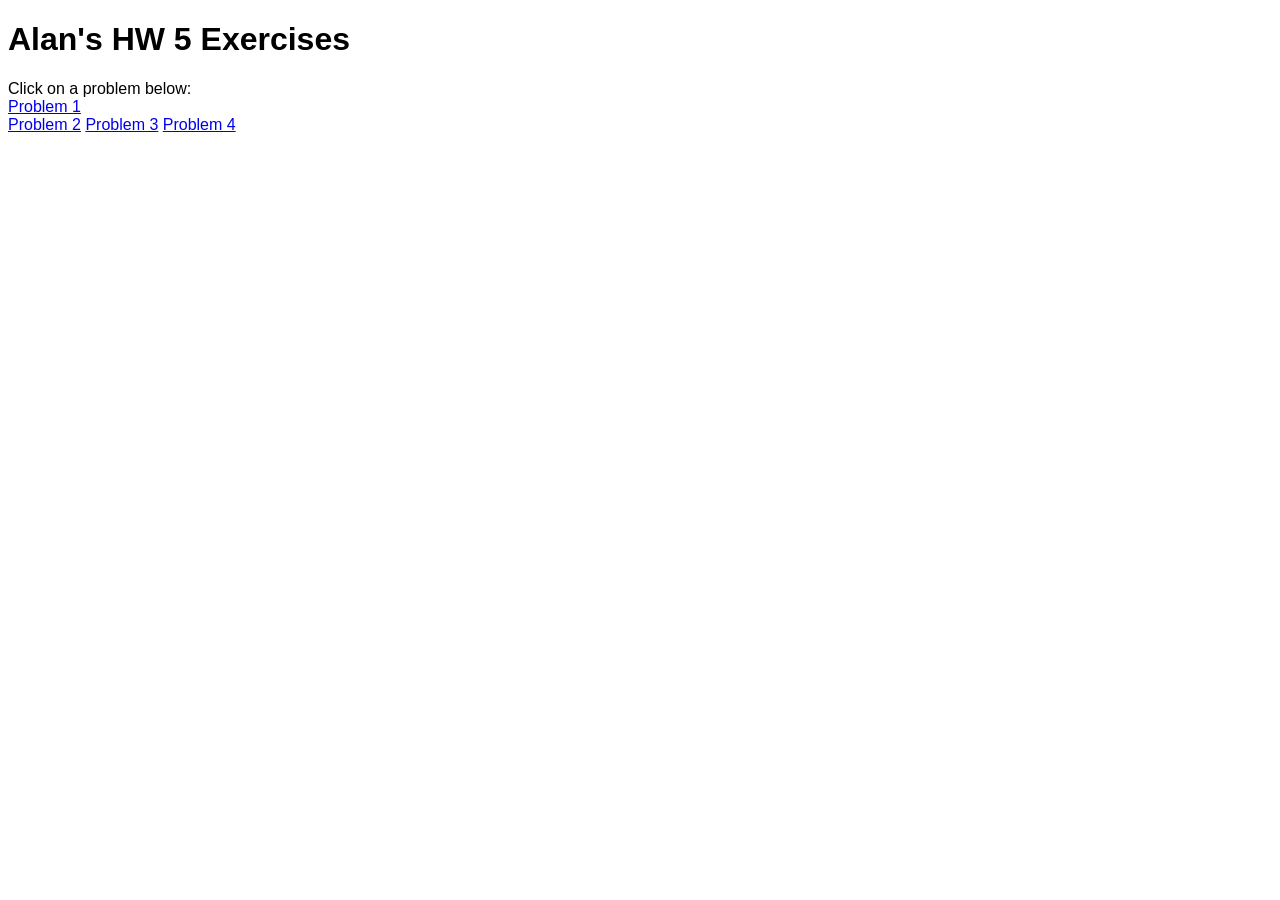
<file: index.html>
<!DOCTYPE html>
<html lang="en">
<head>
    <meta charset="UTF-8">
    <meta name="viewport" content="width=device-width, initial-scale=1.0">
    <title>Alan's HW 5</title>
    <link rel="stylesheet" href="../css/style.css">
</head>
<body>
    <h1>Alan's HW 5 Exercises</h1>
    Click on a problem below: <br>
    <a href="html/ex1.html">Problem 1</a> <br>
    <a href="html/ex2.html">Problem 2</a> 
    <a href="html/ex3.html">Problem 3</a> 
    <a href="html/ex4.html">Problem 4</a> 
</body>
</html>
</file>
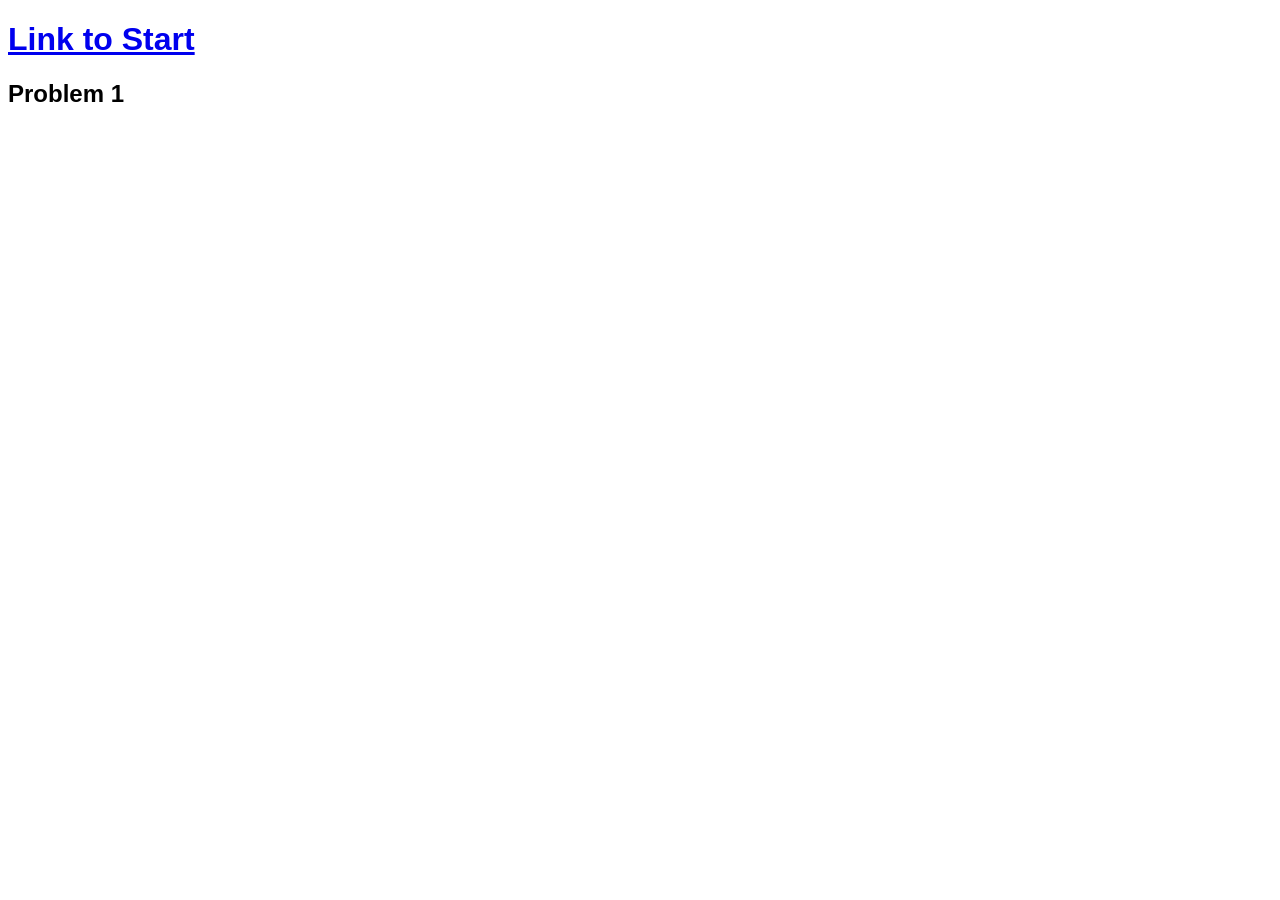
<file: html/ex1.html>
<!DOCTYPE html>
<html lang="en">
<head>
    <meta charset="UTF-8">
    <meta name="viewport" content="width=device-width, initial-scale=1.0">
    <title>Problem 1</title>
    <link rel="stylesheet" href="../css/style.css">
</head>
<body>
    <h1><a href="../index.html">Link to Start </a></h1>
    <h2>Problem 1</h2>
    <script src="../js/ex1.js"></script>
</body>
</html>
</file>
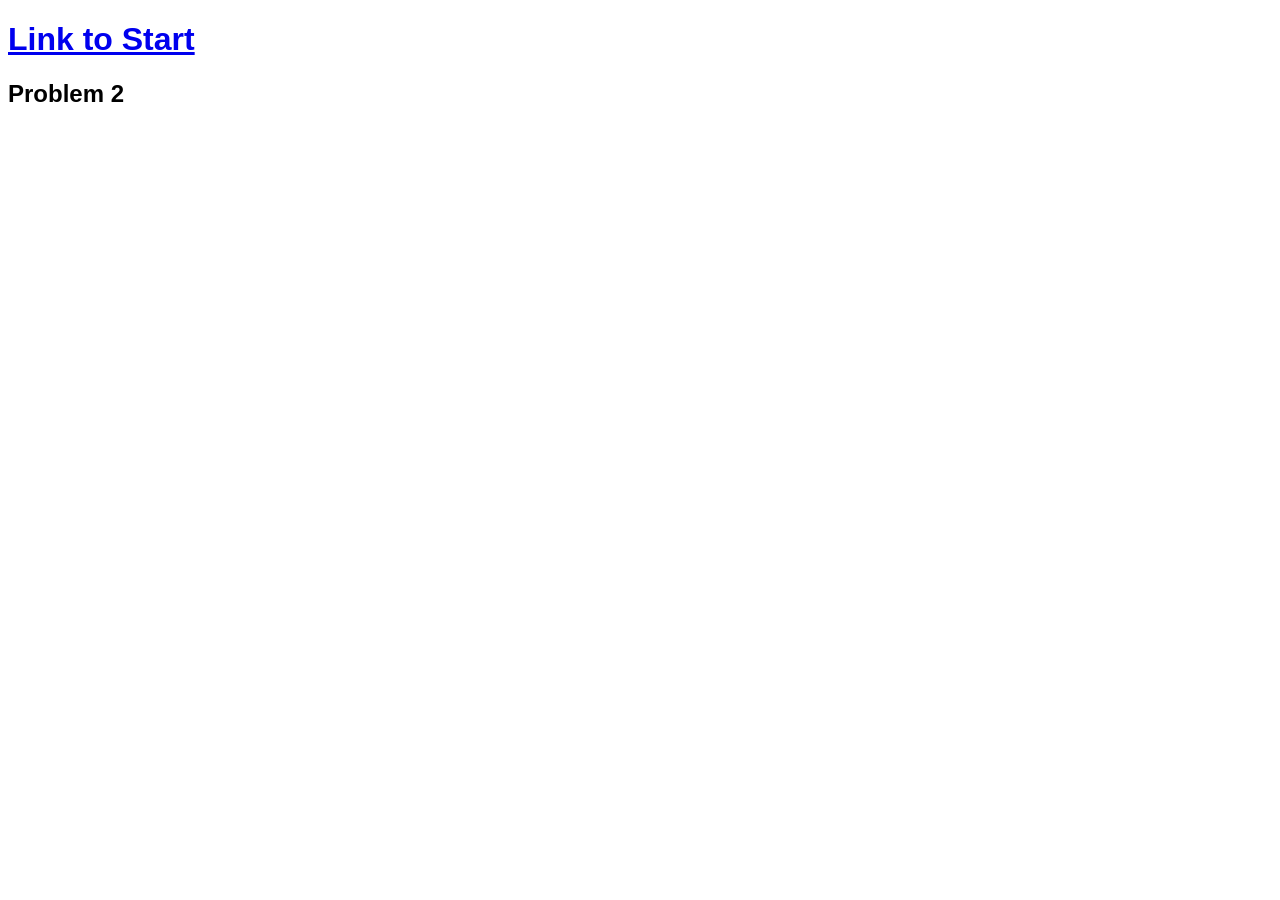
<file: html/ex2.html>
<!DOCTYPE html>
<html lang="en">
<head>
    <meta charset="UTF-8">
    <meta name="viewport" content="width=device-width, initial-scale=1.0">
    <title>Problem 2</title>
    <link rel="stylesheet" href="../css/style.css">
</head>
<body>
    <h1><a href="../index.html">Link to Start </a></h1>
    <h2>Problem 2</h2>
    <script src="../js/ex2.js"></script>
</body>
</html>
</file>
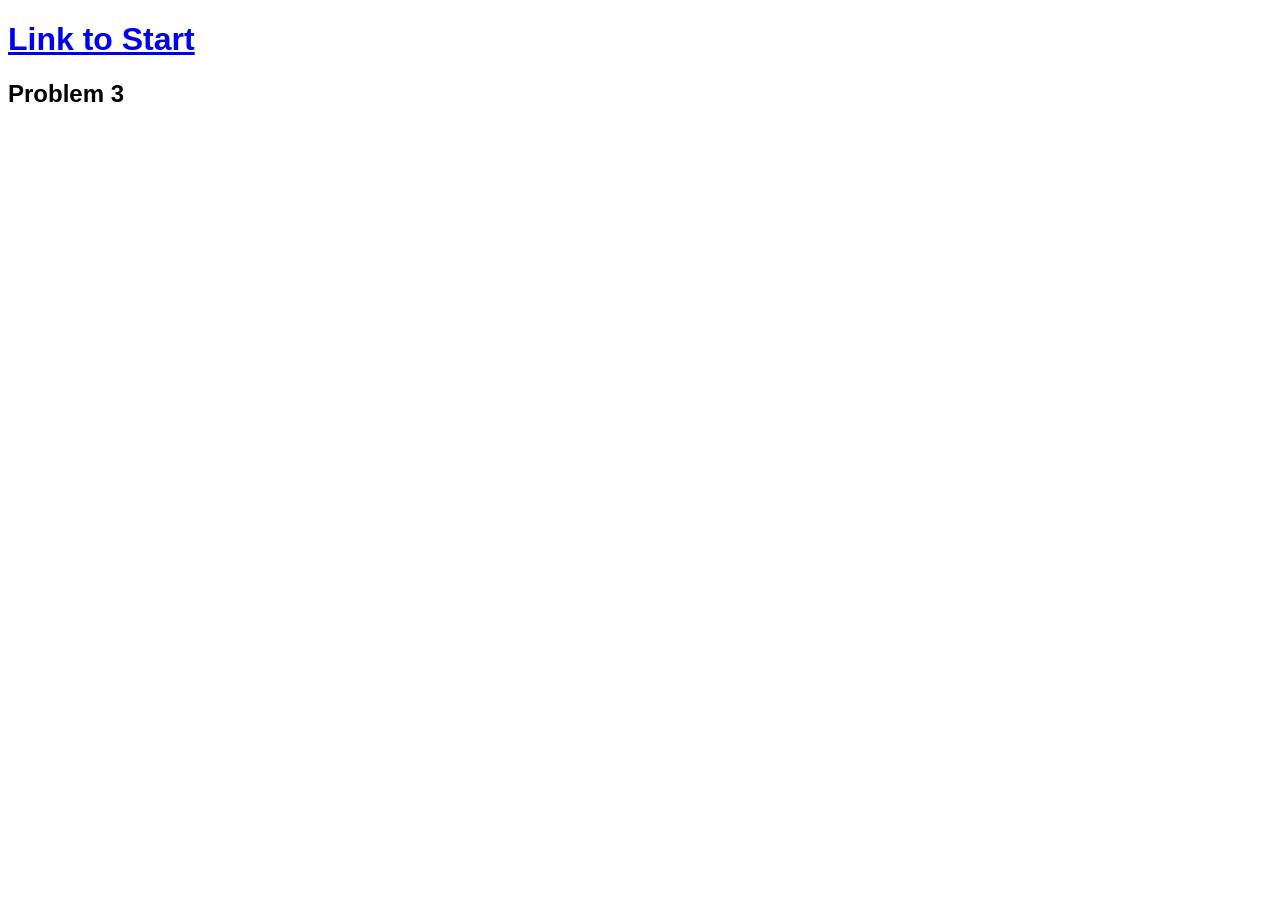
<file: html/ex3.html>
<!DOCTYPE html>
<html lang="en">
<head>
    <meta charset="UTF-8">
    <meta name="viewport" content="width=device-width, initial-scale=1.0">
    <title>Problem 3</title>
    <link rel="stylesheet" href="../css/style.css">
</head>
<body>
    <h1><a href="../index.html">Link to Start </a></h1>
    <h2>Problem 3</h2>
    <script src="../js/ex3.js"></script>
</body>
</html>
</file>
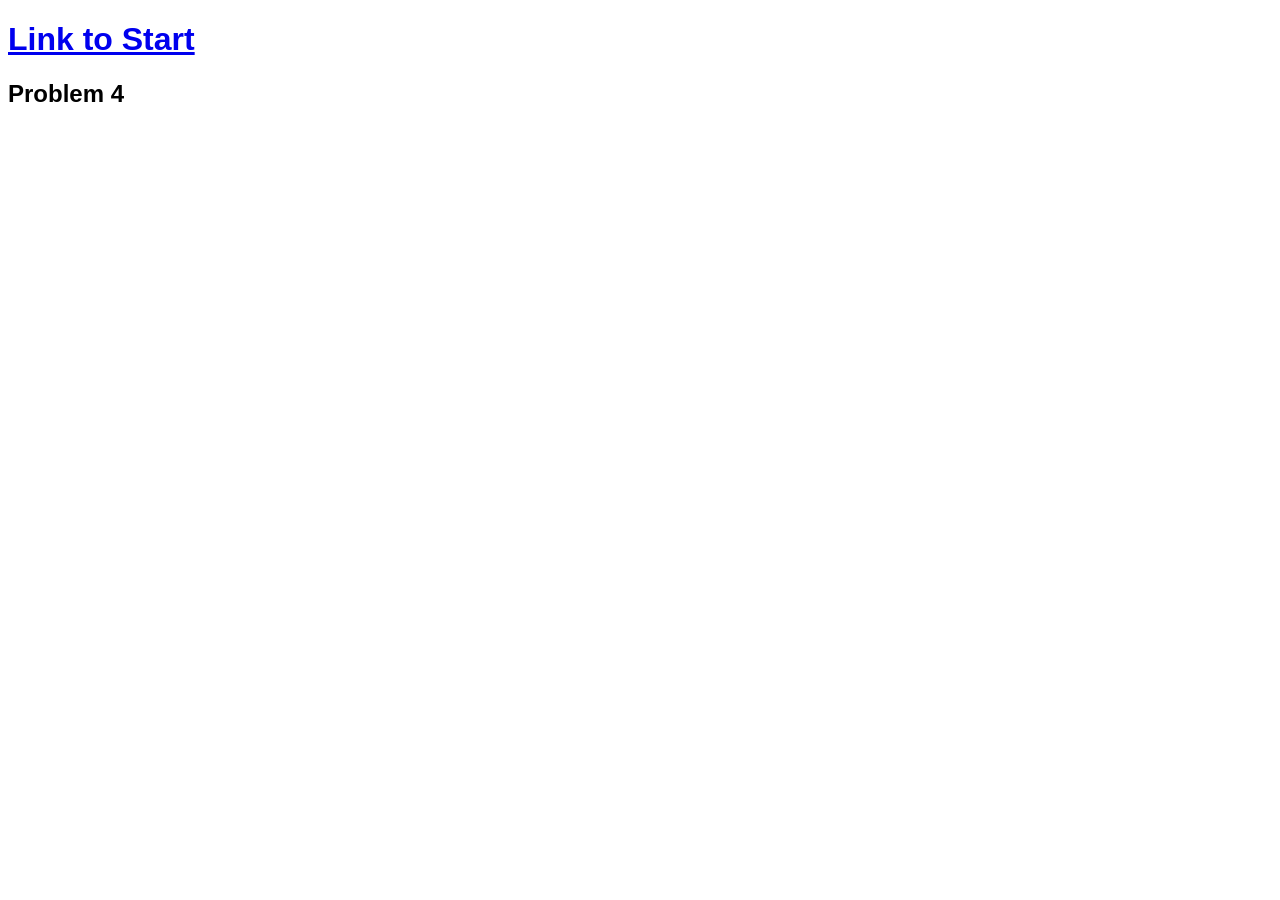
<file: html/ex4.html>
<!DOCTYPE html>
<html lang="en">
<head>
    <meta charset="UTF-8">
    <meta name="viewport" content="width=device-width, initial-scale=1.0">
    <title>Problem 4</title>
    <link rel="stylesheet" href="../css/style.css">
</head>
<body>
    <h1><a href="../index.html">Link to Start </a></h1>
    <h2>Problem 4</h2>
    <script src="../js/ex4.js"></script>
</body>
</html>
</file>
<file: css/style.css>
* {
    font-family: 'Arial';
  }
</file>
